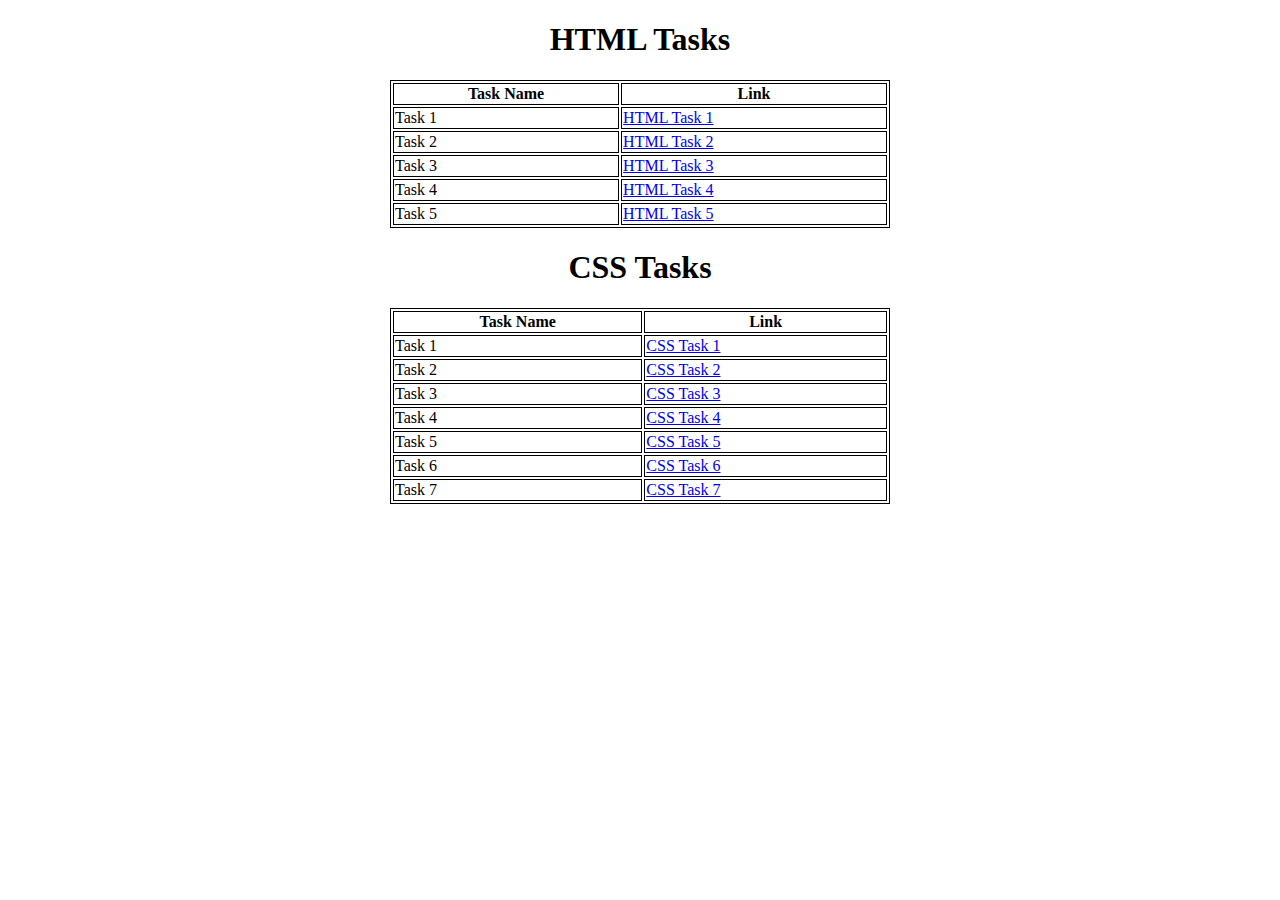
<file: index.html>
<!DOCTYPE html>
<html lang="en">
<head>
    <meta charset="UTF-8">
    <meta name="viewport" content="width=device-width, initial-scale=1.0">
    <title>My Tasks</title>
    <style>
       .htmldiv{
           display:block;
           width:500px;
           margin:0 auto;
       }
       .cssdiv{
           display:block;
           width:500px;
           margin:0 auto;
       }
       table{
        border: 1px solid black;
        width: 500px;
       }
       tr,th,td{
        border:1px solid black;
        border-collapse: collapse;
       }
    </style>
</head>
<body>
    <h1 style="text-align: center;">HTML Tasks</h1>
    <div class="htmldiv">
        <table>
            <tr>
                <th>Task Name</th>
                <th>Link</th>
            </tr>
            <tr>
                <td>Task 1</td>
                <td><a href="HTML Task1.html">HTML Task 1</a></td>
            </tr>
            <tr>
                <td>Task 2</td>
                <td><a href="HTML Task2.html">HTML Task 2</a></td>
            </tr>
            <tr>
                <td>Task 3</td>
                <td><a href="HTML Task3.html">HTML Task 3</a></td>
            </tr>
            <tr>
                <td>Task 4</td>
                <td><a href="HTML Task4.html">HTML Task 4</a></td>
            </tr>
            <tr>
                <td>Task 5</td>
                <td><a href="HTML Task5.html">HTML Task 5</a></td>
            </tr>
        </table>
    </div>
    <h1 style="text-align: center;">CSS Tasks</h1>
    <div class="cssdiv">
        <table>
            <tr>
                <th>Task Name</th>
                <th>Link</th>
            </tr>
            <tr>
                <td>Task 1</td>
                <td><a href="CSS Task 1.html">CSS Task 1</a></td>
            </tr>
            <tr>
                <td>Task 2</td>
                <td><a href="CSS Task 2.html">CSS Task 2</a></td>
            </tr>
            <tr>
                <td>Task 3</td>
                <td><a href="CSS Task 3.html">CSS Task 3</a></td>
            </tr>
            <tr>
                <td>Task 4</td>
                <td><a href="CSS Task4.html">CSS Task 4</a></td>
            </tr>
            <tr>
                <td>Task 5</td>
                <td><a href="CSS Task 5.html">CSS Task 5</a></td>
            </tr>
            <tr>
                <td>Task 6</td>
                <td><a href="CSS Task 6.html">CSS Task 6</a></td>
            </tr>
            <tr>
                <td>Task 7</td>
                <td><a href="CSS Task 7.html">CSS Task 7</a></td>
            </tr>
        </table>
    </div>


    
</body>
</html>
</file>
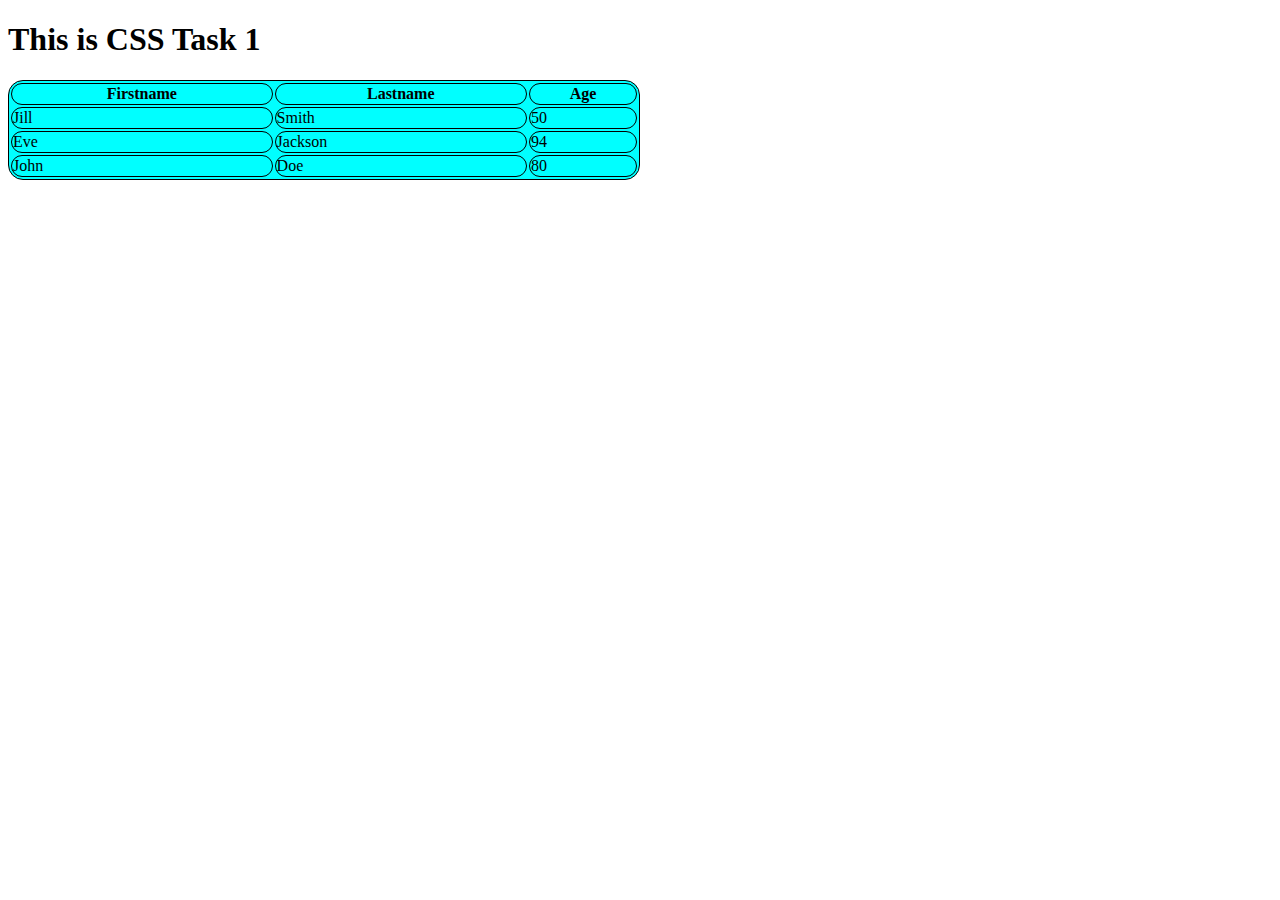
<file: CSS Task 1.html>
<!DOCTYPE html>
<html lang="en">
<head>
    <meta charset="UTF-8">
    <meta name="viewport" content="width=device-width, initial-scale=1.0">
    <title>CSS Task 1</title>
    <style>
        table {
            width: 50%;
            border:1px solid black;
            border-radius: 15px;
            background-color:cyan;
        }
        tr,td,th{
            border:1px solid black ;
            border-radius: 15px;
        }
    </style>
</head>
<body>
    <h1>This is CSS Task 1</h1>
    <table>
        <tr>
            <th>Firstname</th>
            <th>Lastname</th>
            <th>Age</th>
        </tr>
        <tr>
            <td align="left">Jill</td>
            <td align="left">Smith</td>
            <td align="left">50</td>
        </tr>
        <tr>
            <td align="left">Eve</td>
            <td align="left">Jackson</td>
            <td align="left">94</td>
        </tr>
        <tr>
            <td align="left">John</td>
            <td align="left">Doe</td>
            <td align="left">80</td>
        </tr>
    </table>
    
</body>
</html>
</file>
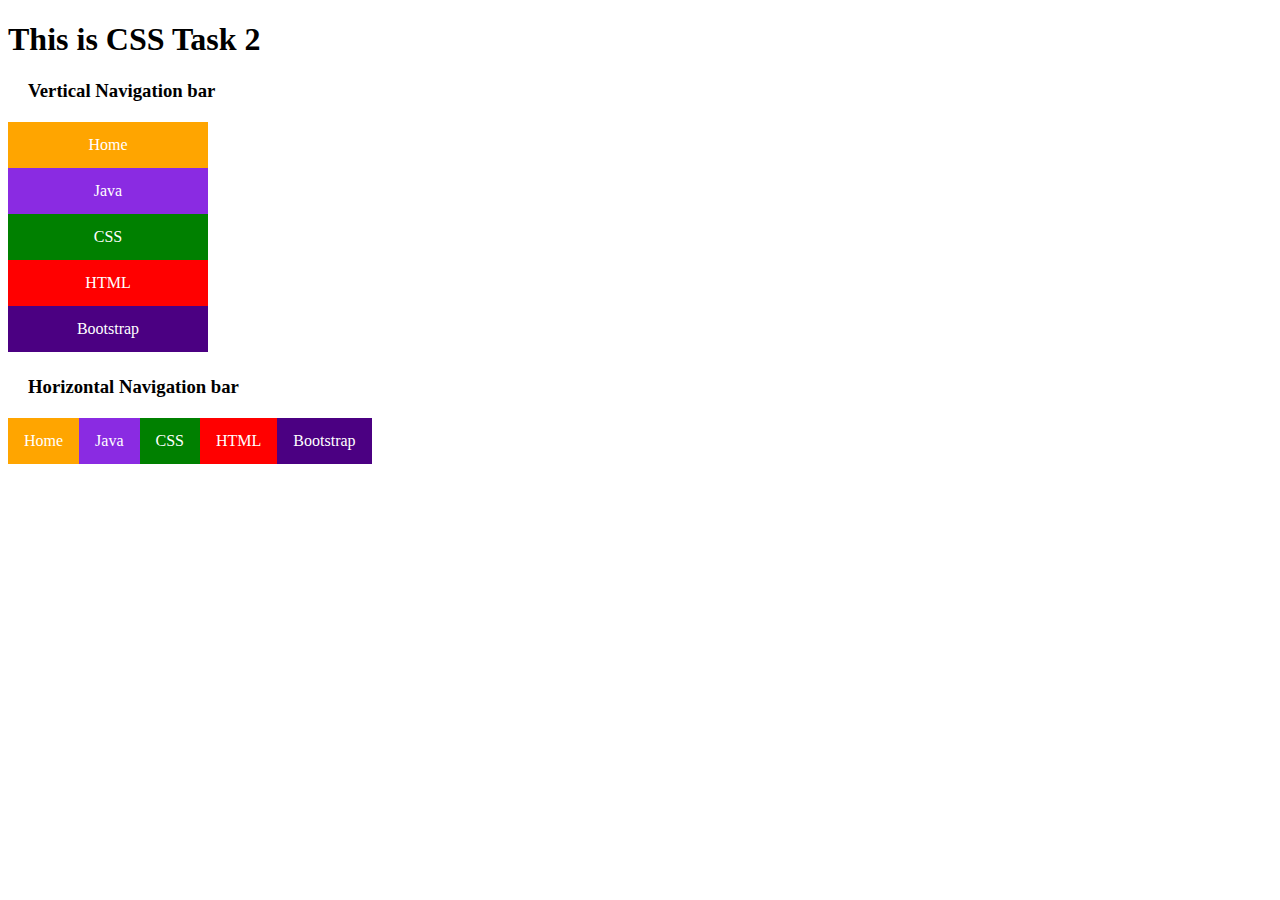
<file: CSS Task 2.html>
<!DOCTYPE html>
<html lang="en">
<head>
    <meta charset="UTF-8">
    <meta name="viewport" content="width=device-width, initial-scale=1.0">
    <title>CSS Task 2</title>
    <style>
        .navbar-horizontal {
            display:inline-block;
        }
        #Home{
            background-color:orange;
        }
        #Java{
            background-color:blueviolet;
        }
        #CSS{
            background-color:green;
        }
        #HTML{
            background-color:red;
        }
        #Bootstrap{
            background-color: indigo;
        }
        .navbar-horizontal a {
            float: left;
            display: block;
            color: white;
            text-align: center;
            padding: 14px 16px;
            text-decoration: none;
        }

        .navbar-horizontal a:hover {
            background-color: #ddd;
            color: black;
        }
        .navbar-vertical {
            display:inline-block;
            overflow: hidden;
            width: 200px;
        }

        .navbar-vertical a {
            display: block;
            color: white;
            text-align: center;
            padding: 14px 16px;
            text-decoration: none;
        }

        .navbar-vertical a:hover {
            color: black;
        }
        #Vertical{
            display:block;
            margin:20px;
        }
        #Horizontal{
            display:block;
            margin:20px;
        }
    </style>
</head>
<body>
  <h1>This is CSS Task 2</h1>
  <h3 id="Vertical">Vertical Navigation bar</h3>
  <div class="navbar-vertical">
    <a href="#" id="Home">Home</a>
    <a href="#" id="Java">Java</a>
    <a href="#" id="CSS">CSS</a>
    <a href="#" id="HTML">HTML</a>
    <a href="#" id="Bootstrap">Bootstrap</a>
  </div>
  <h3 id="Horizontal">Horizontal Navigation bar</h3>
  <div class="navbar-horizontal">
    <a href="#"  id="Home">Home</a>
    <a href="#" id="Java">Java</a>
    <a href="#" id="CSS">CSS</a>
    <a href="#" id="HTML">HTML</a>
    <a href="#" id="Bootstrap">Bootstrap</a>
  </div>
</body>
</html>
</file>
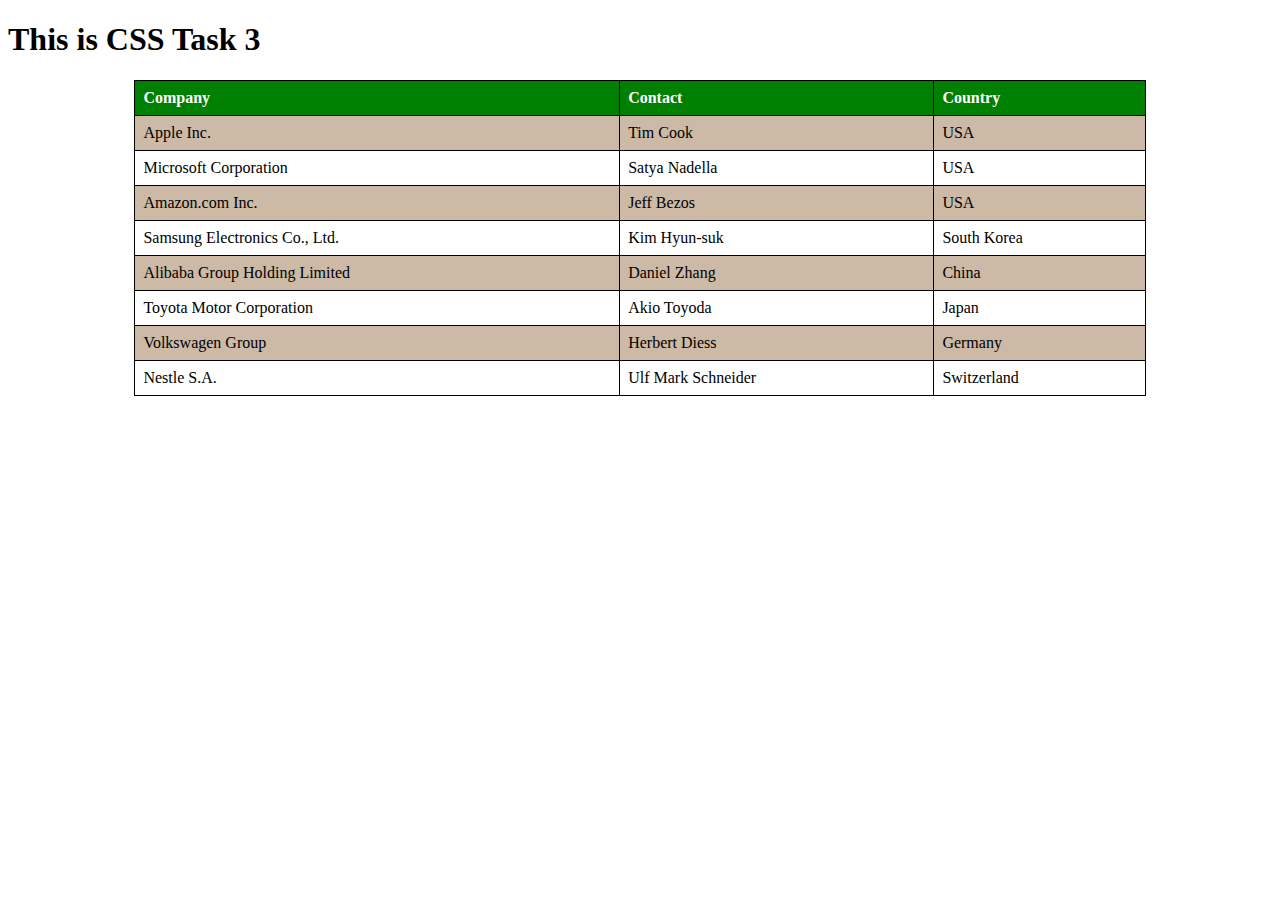
<file: CSS Task 3.html>
<!DOCTYPE html>
<html lang="en">
<head>
    <meta charset="UTF-8">
    <meta name="viewport" content="width=device-width, initial-scale=1.0">
    <title>CSS Task 3</title>
    <style>
         table {
    border-collapse: collapse;
    width: 80%;
    margin: 20px auto;
  }

  th, td {
    border: 1px solid black;
    padding: 8px;
    text-align: left;
  }

  th {
    background-color:green;
    color: white;
  }

  /* Style for alternate rows */
  tr:nth-child(even) {
    background-color:rgba(199, 178, 157, 0.911);
  }
    </style>
</head>
<body>
    <h1>This is CSS Task 3</h1>
    <table>
          <tr>
            <th>Company</th>
            <th>Contact</th>
            <th>Country</th>
          </tr>
          <tr>
            <td>Apple Inc.</td>
            <td>Tim Cook</td>
            <td>USA</td>
          </tr>
          <tr>
            <td>Microsoft Corporation</td>
            <td>Satya Nadella</td>
            <td>USA</td>
          </tr>
          <tr>
            <td>Amazon.com Inc.</td>
            <td>Jeff Bezos</td>
            <td>USA</td>
          </tr>
          <tr>
            <td>Samsung Electronics Co., Ltd.</td>
            <td>Kim Hyun-suk</td>
            <td>South Korea</td>
          </tr>
          <tr>
            <td>Alibaba Group Holding Limited</td>
            <td>Daniel Zhang</td>
            <td>China</td>
          </tr>
          <tr>
            <td>Toyota Motor Corporation</td>
            <td>Akio Toyoda</td>
            <td>Japan</td>
          </tr>
          <tr>
            <td>Volkswagen Group</td>
            <td>Herbert Diess</td>
            <td>Germany</td>
          </tr>
          <tr>
            <td>Nestle S.A.</td>
            <td>Ulf Mark Schneider</td>
            <td>Switzerland</td>
          </tr>
      </table>
    
</body>
</html>
</file>
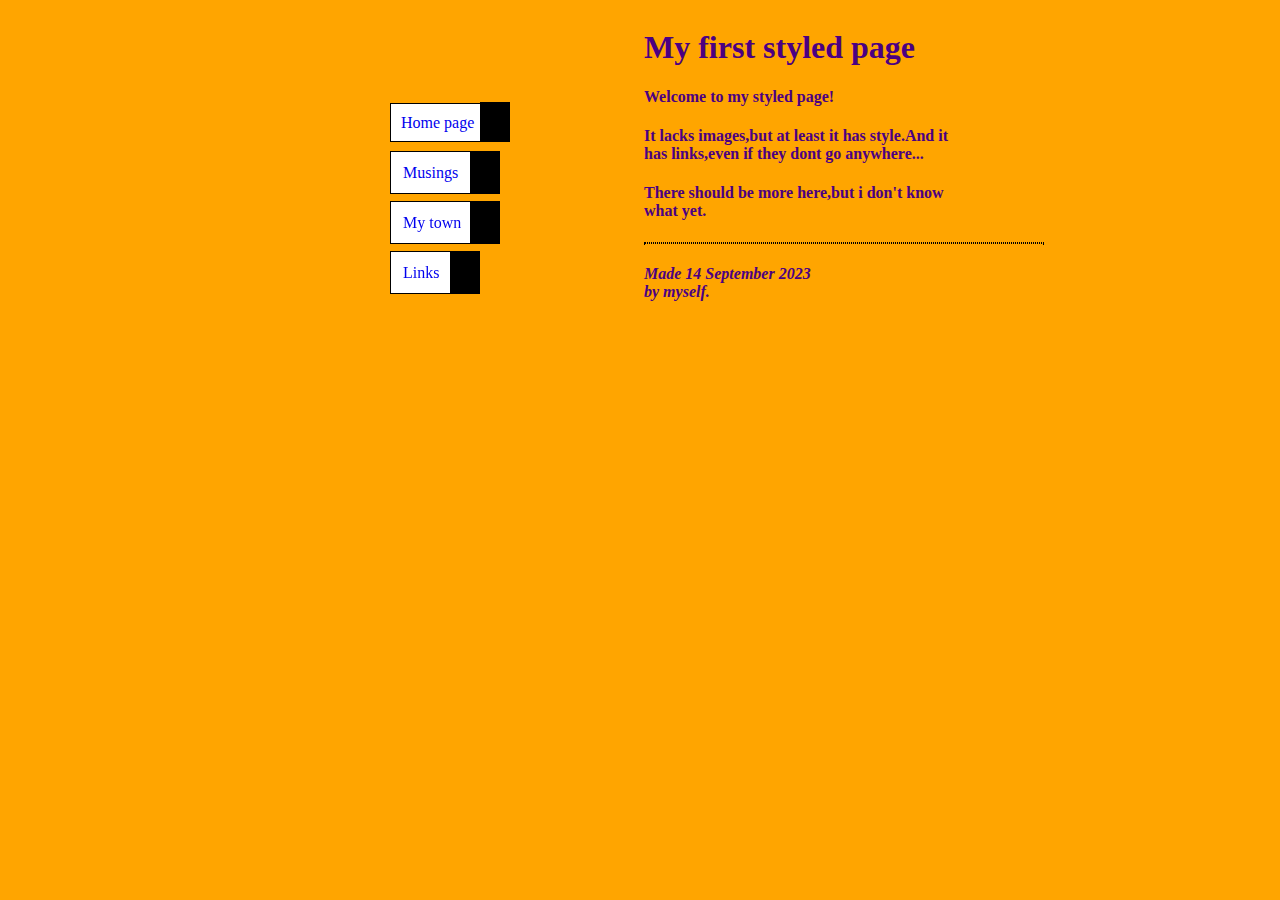
<file: CSS Task 5.html>
<!DOCTYPE html>
<html lang="en">
<head>
    <meta charset="UTF-8">
    <meta name="viewport" content="width=device-width, initial-scale=1.0">
    <title>Document</title>
    <link rel="stylesheet" href="Task 5 style.css">
</head>
<body>
    <div class="big">
    <div class="navigation">
            <div id="Homediv">
                <a href="#" id="Home">Home page</a>
                <div id="homespan"></div>
            </div>
            <div id="musingsdiv">
                <a href="#" id="musings">Musings</a>
                <div id="musingsspan"></div>
            </div>
            <div id="towndiv">
                <a href="#" id="mytown">My town</a>
                <div id="townspan"></div>
            </div>
            <div id="linksdiv">
               <a href="#" id="links">Links</a>
                <div id="linkspan"></div>
            </div>
    </div>
    <div class="pagetext">
          <h1>My first styled page</h1>
          <h4>Welcome to my styled page!</h4>
          <h4>It lacks images,but at least it has style.And it<br>has links,even if they dont go anywhere...</h4>
          <h4>There should be more here,but i don't know <br>what yet.</h4>
          <div id="dotted"></div> 
          <h4 style="font-family:cursive;font-style: oblique;">Made 14 September 2023<br> by myself.</h4>
          </h4>
    </div>
    </div>
</body>
</html>
</file>
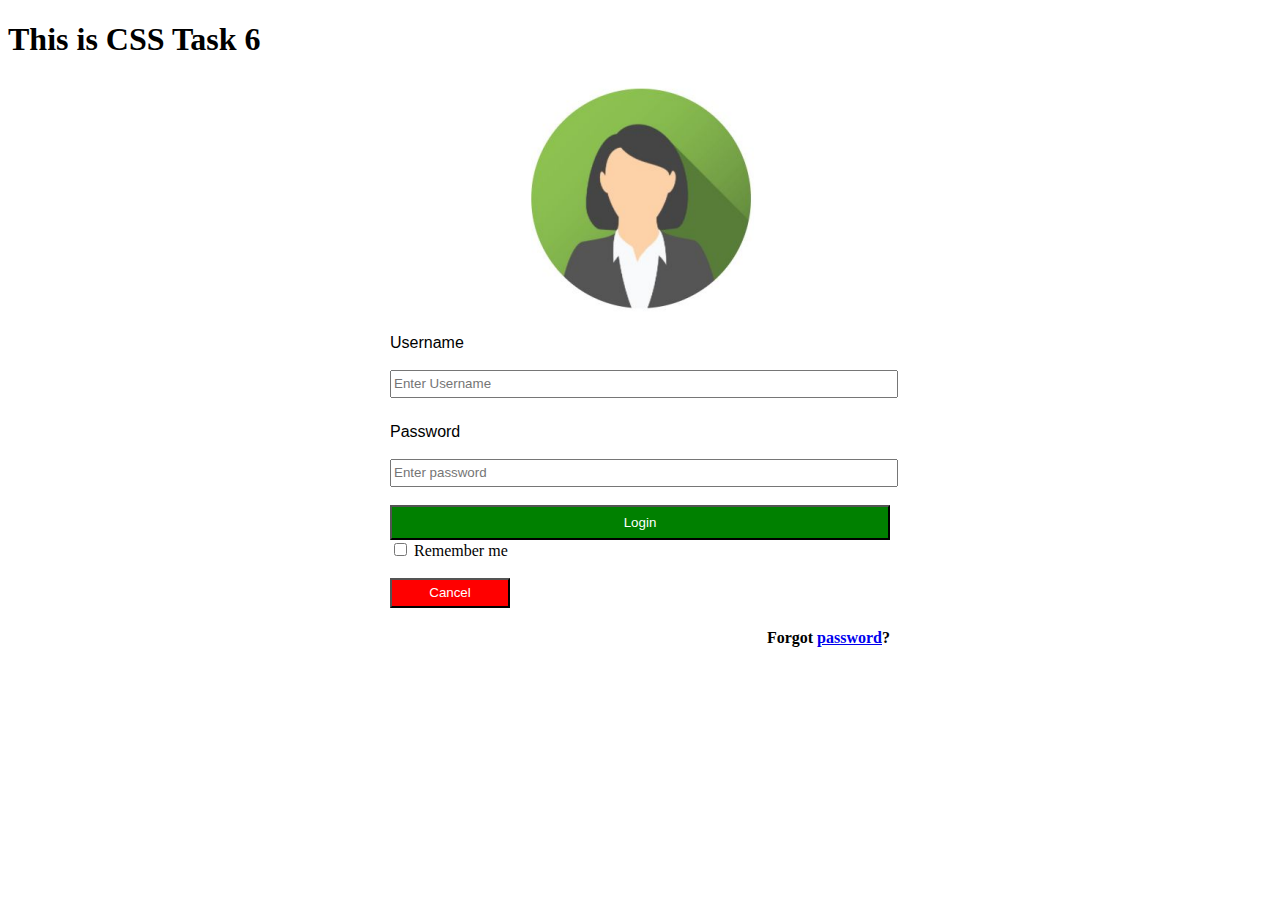
<file: CSS Task 6.html>
<!DOCTYPE html>
<html lang="en">
<head>
    <meta charset="UTF-8">
    <meta name="viewport" content="width=device-width, initial-scale=1.0">
    <title>CSS Task 6</title>
    <link rel="stylesheet" href="Task 6 style.css">
</head>
<body>
    <h1>This is CSS Task 6</h1>
    <div class="image"><img src="empimg.png" alt=""></div>
    <div class="login">
        <form action="">
            <label for="" id="user">Username</label><br><br>
            <input type="text" placeholder="Enter Username" id="inputuser"><br>
            <label for="" id="password">Password</label><br><br>
            <input type="password" placeholder="Enter password" id="inputpassword"><br><br>
            <input type="submit" id="loginbtn" value="Login">
            <input type="checkbox">
            <label for="">Remember me</label><br><br>
            <button id="cancel">Cancel</button>
            <h4 style="text-align: end;">Forgot <a href="#">password</a>?</h>
        </form>
    </div>
</body>
</html>
</file>
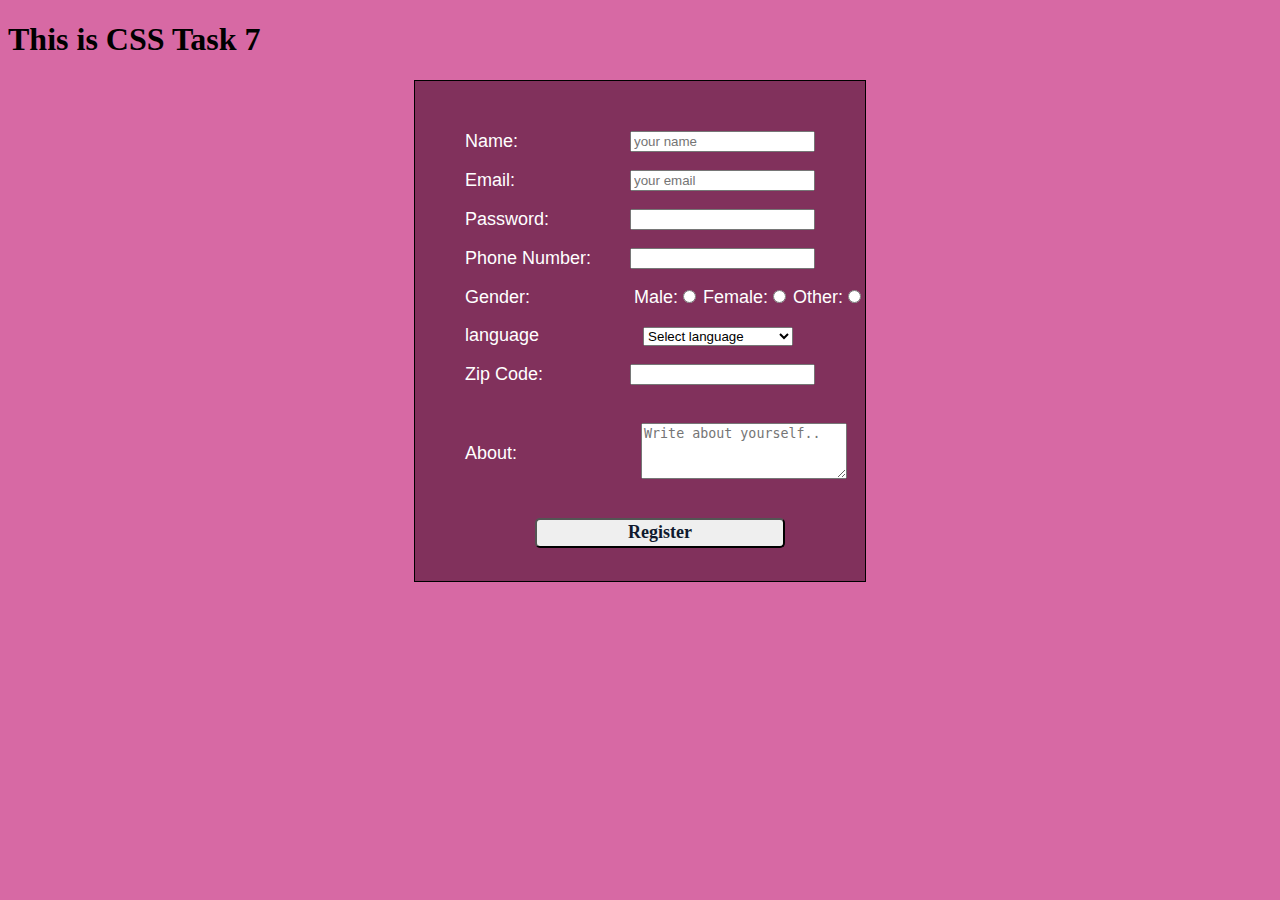
<file: CSS Task 7.html>
<!DOCTYPE html>
<html lang="en">
<head>
    <meta charset="UTF-8">
    <meta name="viewport" content="width=device-width, initial-scale=1.0">
    <title>CSS Task 7</title>
    <link rel="stylesheet" href="Task 7 style.css">
</head>
<body>
    <h1>This is CSS Task 7</h1>
    <div class="register">
        <form action="">
            <label for="">Name:</label>
            <input type="text" id="nameinput" placeholder="your name"><br><br>
            <label for="">Email:</label>
            <input type="email" id="emailinput" placeholder="your email"><br><br>
            <label for="">Password:</label>
            <input type="password" id="passwordinput"><br><br>
            <label for="">Phone Number:</label>
            <input type="number" id="phno"><br><br>
            <div id="gender">
            <label for="" id="Gender">Gender:</label>
            <label for="" id="radio-button">Male:<input type="radio"  name="Gender" value="Male"></label>
            <label for="" id="radio-button">Female:<input type="radio" name="Gender" value="Female"></label>
            <label for=""id="radio-button">Other:<input type="radio" name="Gender" value="Other"></label>
            </div>
            <br>
            <label for="">language</label>
            <select name="" id="">
                <option value="">Select language</option>
                <option value="English">English</option>
                <option value="Hindi">Hindi</option>
                <option value="Tamil">Tamil</option>
                <option value="Telugu">Telugu</option>
                <option value="Marathi">Marathi</option>
                <option value="Kannada">Kannada</option>
                <option value="Bengali">Bengali</option>
            </select><br><br>
            <label for="">Zip Code:</label>
            <input type="number"><br><br>
            <label for="">About:</label>
            <textarea name="" id="about" placeholder="Write about yourself.."></textarea><br><br><br><br>
            <button id="register"><b>Register</b></button>
        </form>
    </div>
    
</body>
</html>
</file>
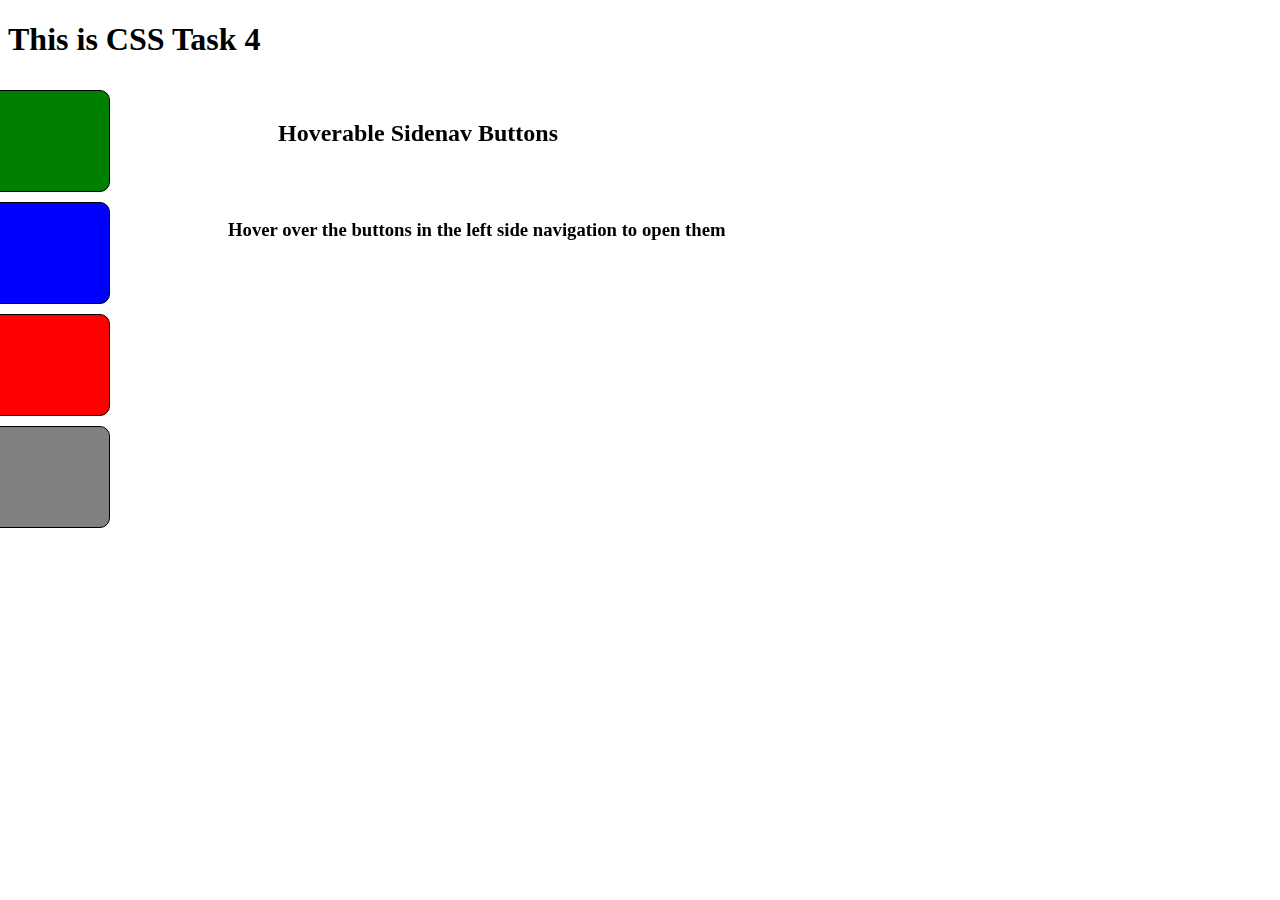
<file: CSS Task4.html>
<!DOCTYPE html>
<html lang="en">
<head>
    <meta charset="UTF-8">
    <meta name="viewport" content="width=device-width, initial-scale=1.0">
    <title>CSS Task 4</title>
    <link rel="stylesheet" href="Task4 style.css">
</head>
<body>
    <h1>This is CSS Task 4</h1>
    <div class="nav-container">
        <div class="nav-bar1"></div>
        <div class="nav-bar2"></div>
        <div class="nav-bar3"></div>
        <div class="nav-bar4"></div>
    </div>
    <div class="dummy">
        <h2 class="navbartext">Hoverable Sidenav Buttons</h2>
    </div>
    <div class="dummy2">
        <h3 class="navbartext2">Hover over the buttons in the left side navigation to  open them</h3>
    </div>
</body>
</html>
</file>
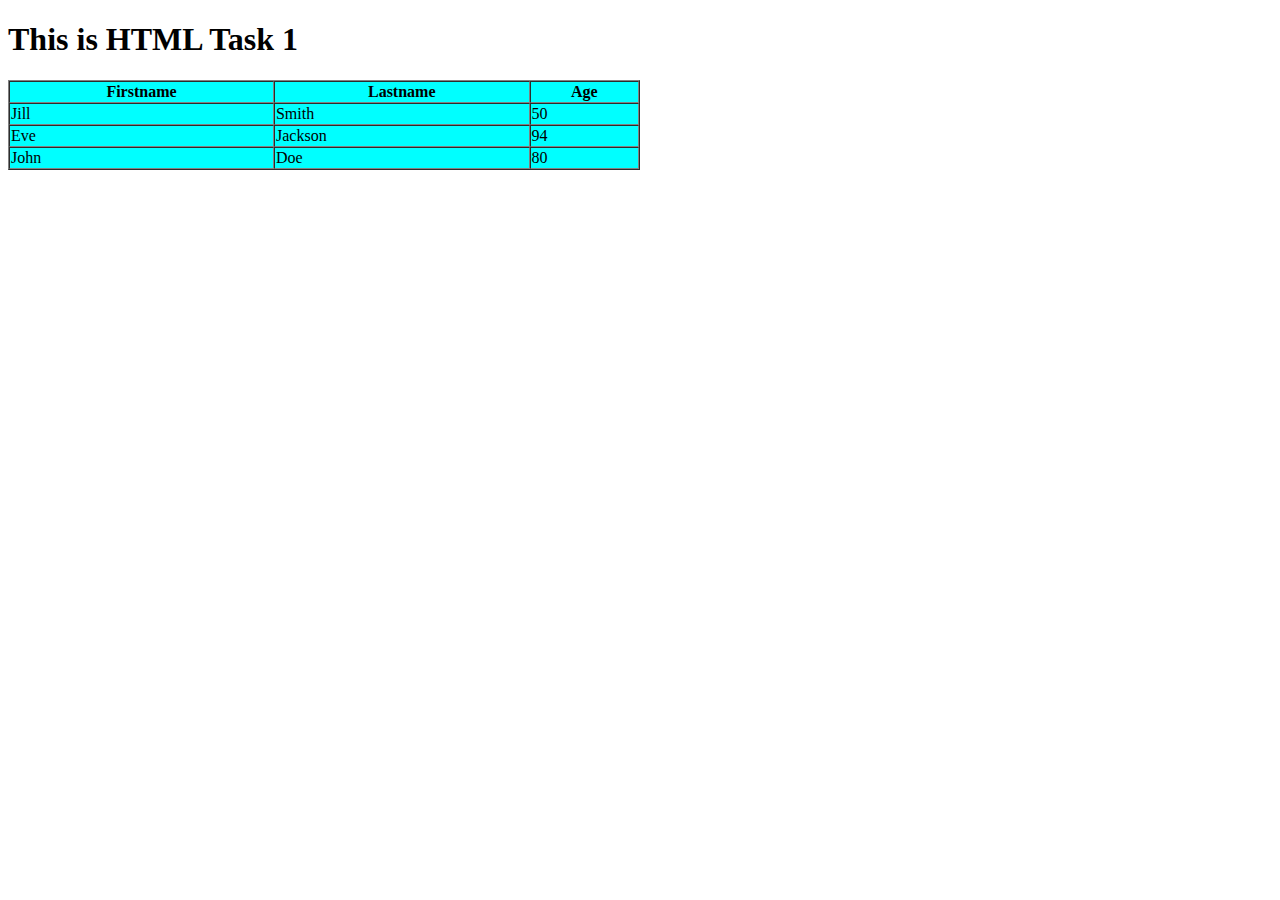
<file: HTML Task1.html>
<!DOCTYPE html>
<html lang="en">
<head>
    <meta charset="UTF-8">
    <meta name="viewport" content="width=device-width, initial-scale=1.0">
    <title>HTML Task1</title>
</head>
<body>
    <h1>This is HTML Task 1</h1>
    <table border="1" bgcolor="cyan" cellspacing="0.8" width="50%">
        <tr>
            <th>Firstname</th>
            <th>Lastname</th>
            <th>Age</th>
        </tr>
        <tr>
            <td align="left">Jill</td>
            <td align="left">Smith</td>
            <td align="left">50</td>
        </tr>
        <tr>
            <td align="left">Eve</td>
            <td align="left">Jackson</td>
            <td align="left">94</td>
        </tr>
        <tr>
            <td align="left">John</td>
            <td align="left">Doe</td>
            <td align="left">80</td>
        </tr>
    </table>
</body>
</html>
</file>
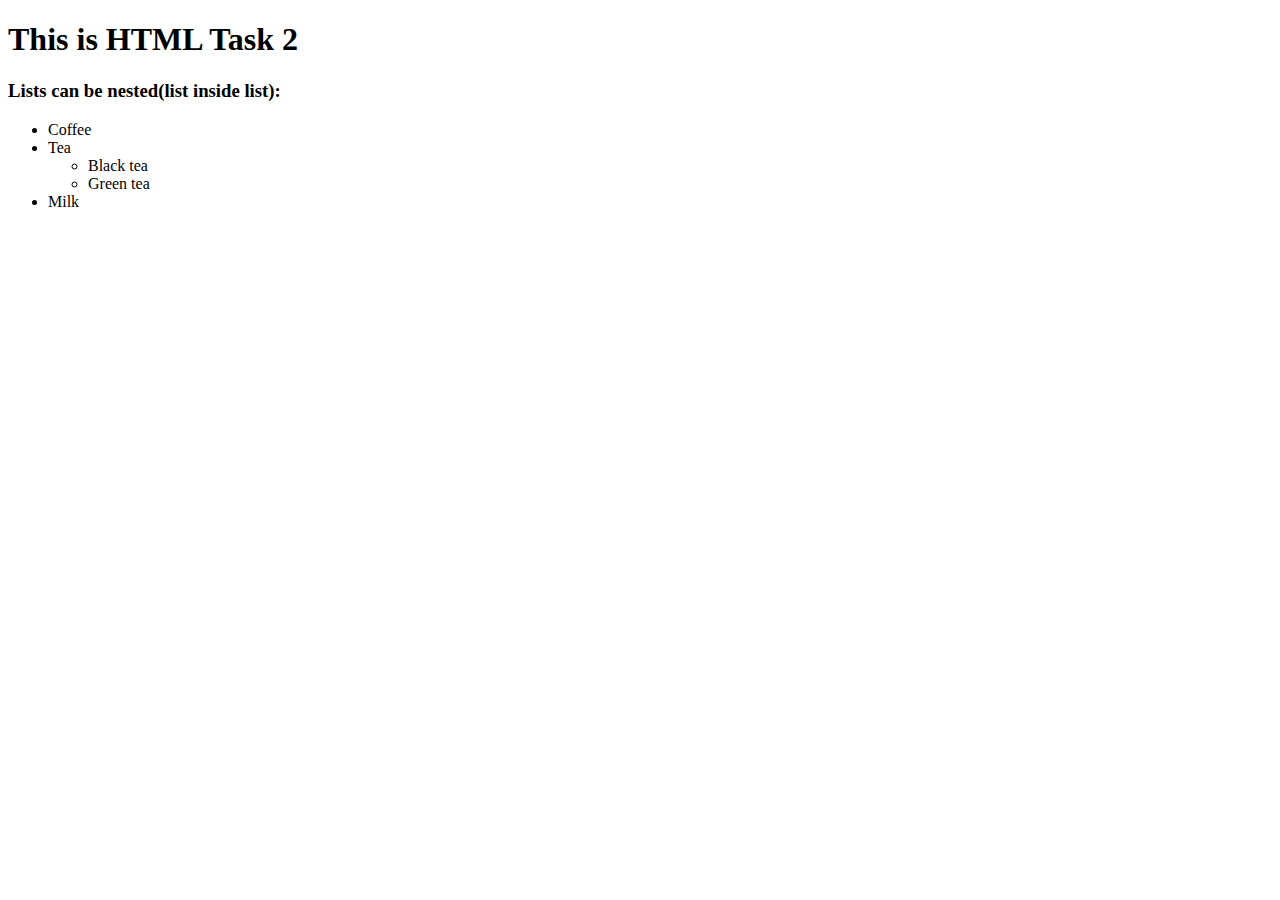
<file: HTML Task2.html>
<!DOCTYPE html>
<html lang="en">
<head>
    <meta charset="UTF-8">
    <meta name="viewport" content="width=device-width, initial-scale=1.0">
    <title> HTML Task 2</title>
</head>
<body>
    <h1>This is HTML Task 2</h1>
    <h3>Lists can be nested(list inside list):</h3>
    <ul>
        <li>
            Coffee
        </li>
        <li>
            Tea
            <ul>
                <li>
                    Black tea
                </li>
                <li>
                    Green tea
                </li>
            </ul>
        </li>
        <li>
            Milk
        </li>
    </ul>
</body>
</html>
</file>
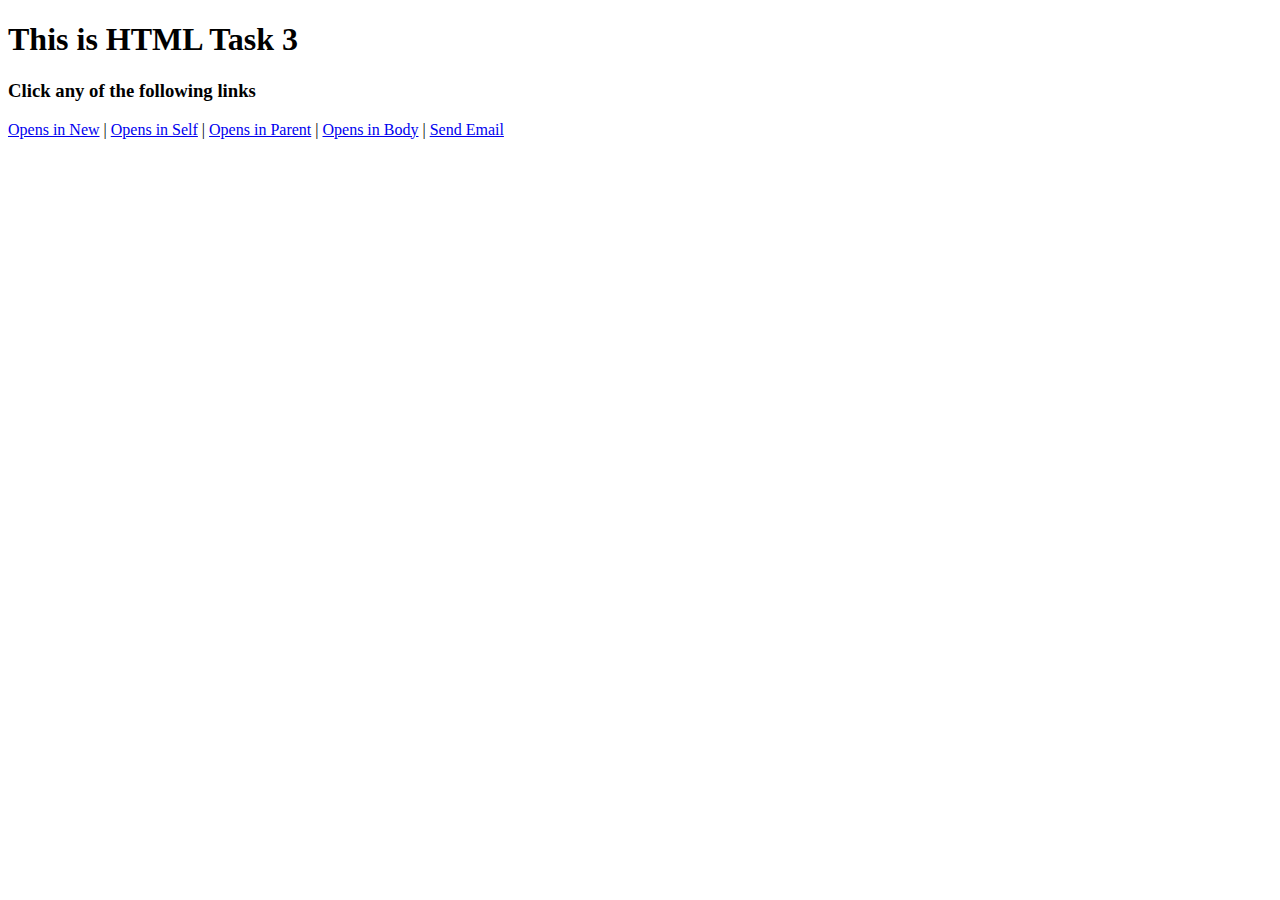
<file: HTML Task3.html>
<!DOCTYPE html>
<html lang="en">
<head>
    <meta charset="UTF-8">
    <meta name="viewport" content="width=device-width, initial-scale=1.0">
    <title>HTML Task 3</title>
</head>
<body>
    <h1>This is HTML Task 3</h1>
    <h3>Click any of the following links</h3>
    <div style="display: inline-block;">
        <a href="#" target="_blank">Opens in New</a>
        <span>|</span>
        <a href="#" target="_self">Opens in Self</a>
        <span>|</span>
        <a href="#" target="_parent">Opens in Parent</a>
        <span>|</span>
        <a href="#">Opens in Body</a>
        <span>|</span>
        <a href="#">Send Email</a>
    </div>
    
</body>
</html>
</file>
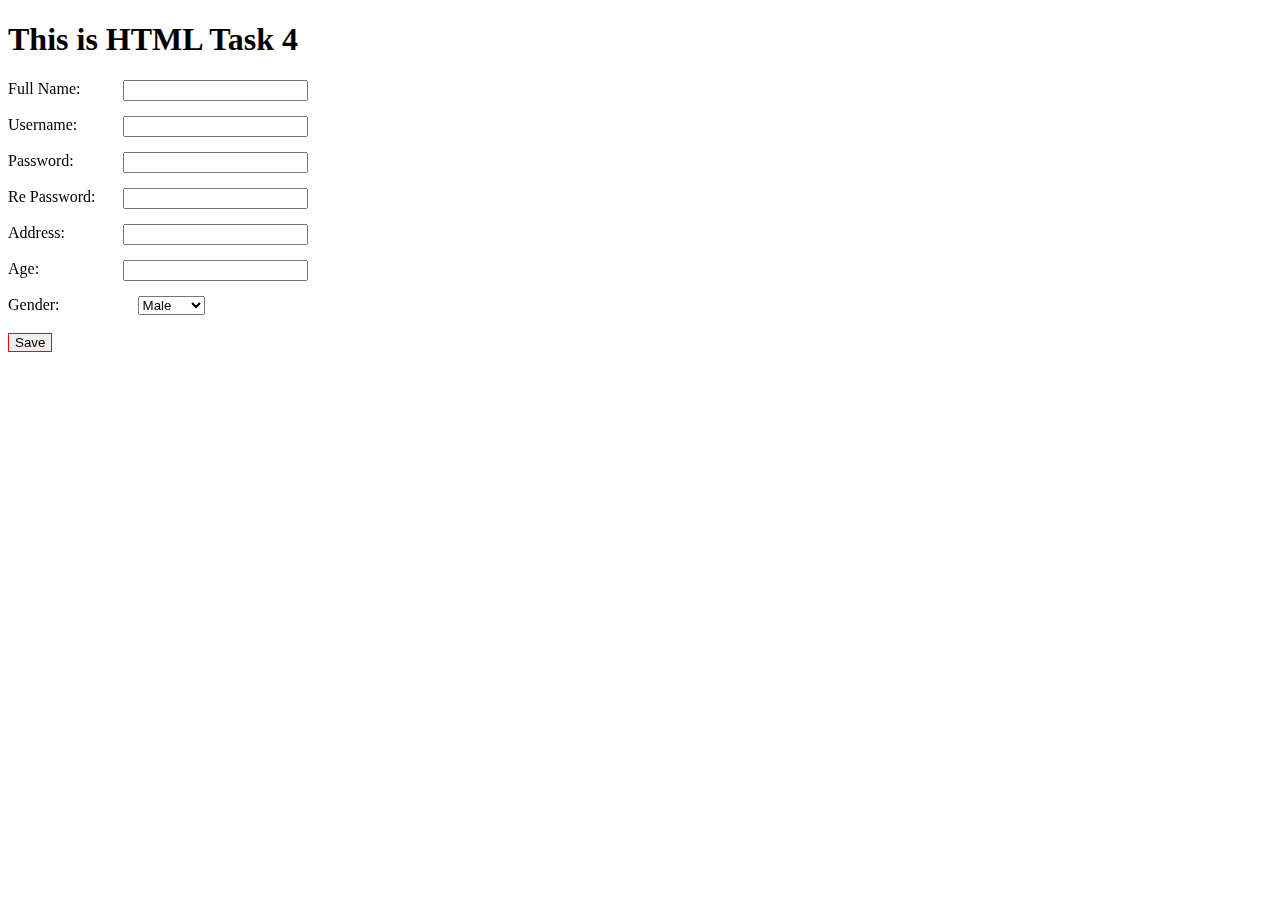
<file: HTML Task4.html>
<!DOCTYPE html>
<html lang="en">
<head>
    <meta charset="UTF-8">
    <meta name="viewport" content="width=device-width, initial-scale=1.0">
    <title>HTML Task 4</title>
</head>
<body>
    <h1>This is HTML Task 4</h1>
    <div style="position: fixed; width:300px;">
        <form action="#">
        <label for="Fullname">Full Name:</label>
        <input type="text" style="position:relative;float:right;"><br><br>
        <label for="username">Username:</label>
        <input type="text"style="position:relative;float:right;"><br><br>
        <label for="password">Password:</label>
        <input type="password"style="position:relative;float:right;"><br><br>
        <label for="repassword">Re Password:</label>
        <input type="password"style="position:relative;float:right;"><br><br>
        <label for="Address">Address:</label>
        <input type="text"style="position:relative;float:right;"><br><br>
        <label for="age">Age:</label>
        <input type="number"style="position:relative;float:right;"><br><br>
        <label for="gender">Gender:</label>
        <select name="Gender" id="gender" style="position:relative;left:74px;">
            <option value="Male">Male</option>
            <option value="Female">Female</option>
        </select><br><br>
        <input type="submit" value="Save"  style="border:1px solid red;">
       </form>
    </div>

    
</body>
</html>
</file>
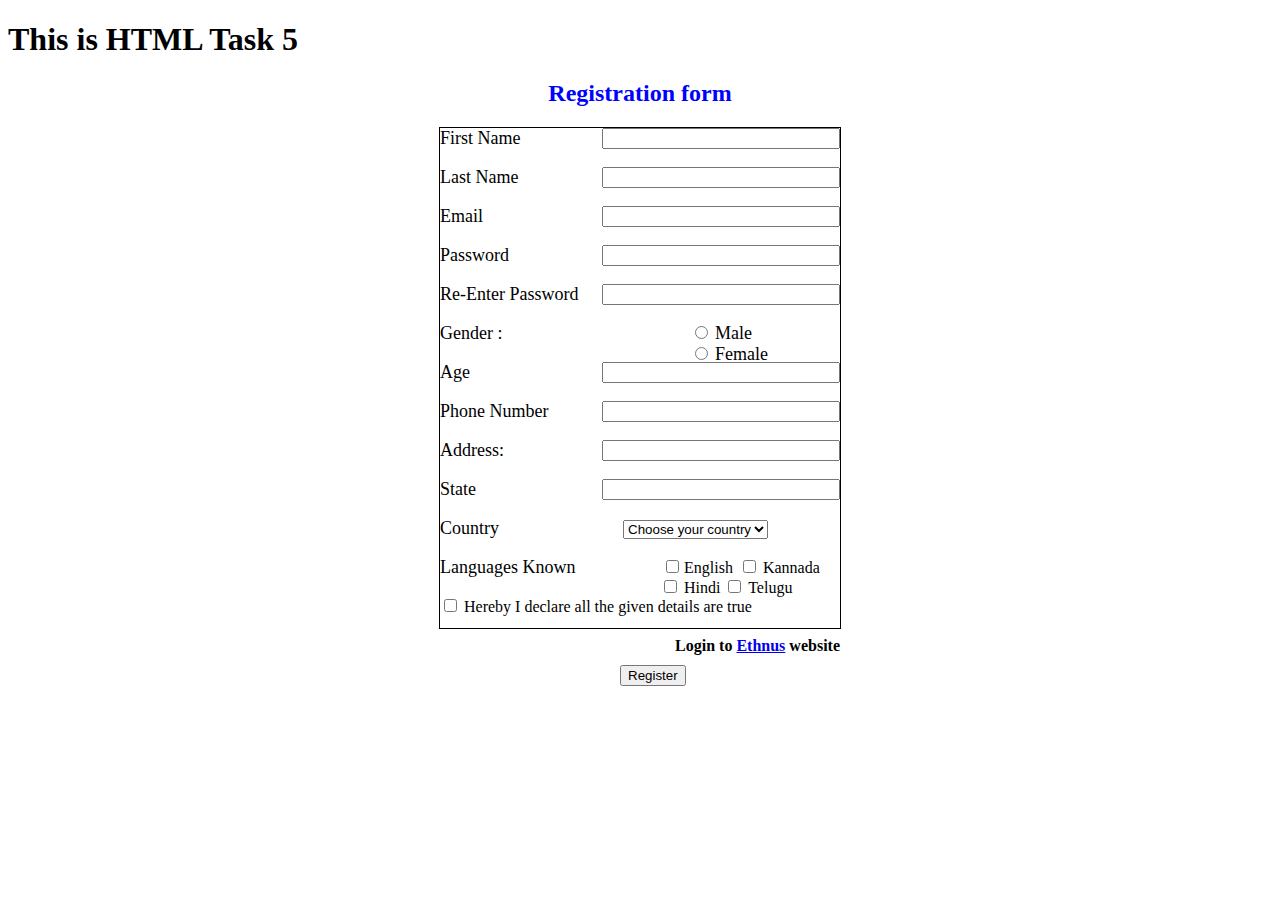
<file: HTML Task5.html>
<!DOCTYPE html>
<html lang="en">
<head>
    <meta charset="UTF-8">
    <meta name="viewport" content="width=device-width, initial-scale=1.0">
    <title>HTML Task 5</title>
</head>
<body>
    <h1>This is HTML Task 5</h1>
    <h2 style="color: blue;text-align: center;">Registration form</h2>
    <form action="#">
        <div style="display:block; margin: 0 auto;width:400px;border: 1px solid black;height:500px;">
        <label for="Firstname"style="font-size: large;" >First Name</label>
        <input type="text" style="float: right;width:230px;"><br><br>
        <label for="Last name"style="font-size: large;">Last Name</label>
        <input type="text"style="float: right;width:230px;"><br><br>
        <label for="email"style="font-size: large;">Email</label>
        <input type="email"style="float: right;width:230px;"><br><br>
        <label for="password"style="font-size: large;">Password</label>
        <input type="password"style="float: right;width:230px;"><br><br>
        <label for="repassword"style="font-size: large;">Re-Enter Password</label>
        <input type="password"style="float: right;width:230px;"><br><br>
        <label for="gender"style="font-size: large;">Gender :</label>
        <div style="width:150px;float:right;display:block;height:20px;">
        <input type="radio" id="male" name="Gender" value="male">
        <label for="male"style="font-size: large;">Male</label><br>
        <input type="radio" id="female" name="Gender" value="female">
        <label for="female"style="font-size: large;">Female</label><br><br>
        </div><br><br>
        <label for=""style="font-size: large;">Age</label>
        <input type="number"style="float: right;width:230px;"><br><br>
        <label for=""style="font-size: large;">Phone Number</label>
        <input type="number"style="float: right;width:230px;"><br><br>
        <label for="Address"style="font-size: large;">Address:</label>
        <input type="text"style="float: right;width:230px;"><br><br>
        <label for="" style="font-size: large;">State</label>
        <input type="text" style="float: right;width:230px;"><br><br>
        <label for="country" style="font-size: large;">Country</label>
        <select name="country" id="" style="position:relative;left:120px;">
            <option value="">Choose your country</option>
            <option value="Afghanistan">Afghanistan</option>
            <option value="America">America</option>
            <option value="Brazil">Brazil</option>
            <option value="Canada">Canada</option>
            <option value="Denmark">Denmark</option>
            <option value="France">France</option>
            <option value="Germany">Germany</option>
            <option value="India">India</option>
            <option value="Italy">Italy</option>
            <option value="Liberia">Liberia</option>
            <option value="Japan">Japan</option>
        </select><br><br>
        <label for="" style="font-size: large;">Languages Known</label>
        <div style="width:180px;float:right;display:block;height:20px;">
             <input type="checkbox" style=" position:relative;left:2px;">
             <label for="" style="display:inline-block;margin-right:2px;">English</label>
              <input type="checkbox">
              <label for="">Kannada</label>
              <input type="checkbox">
              <label for="">Hindi</label>
              <input type="checkbox">
              <label for="">Telugu</label>
        </div><br><br>
        <input type="checkbox">
        <label for="" style="font-size:medium;">Hereby I declare all the given details are true</label><br>
        <h4 style="float:right;">Login to <a href="#">Ethnus</a> website</h4>
    </div><br><br>
    <div style="width:40px;margin-left: auto;margin-right: auto;"><input type="submit" value="Register"></div>
    </form>
</body>
</html>
</file>
<file: Task 5 style.css>
body{
    background-color: orange;
}
.big{
    width:900px;
    margin: 0 auto;
}
.navigation{
    display:inline-block;
    margin-right:150px;
    width:100px;
    height:100px;
    position: relative;
    top:1ch;
    left:200px;
}
.pagetext{
    display:inline-block;
    color: indigo;
    font-family: 'Times New Roman', Times, serif;
    margin-right:50px;
    width:400px;
    height:500px;
    position: relative;
    left:200px;
}
#Home{
    display:inline;
    position: relative;
    text-align: center;
    background-color: white;
    border:1px solid black;
    height:25px;
    width:150px;
    padding:10px;
    margin-left: 0;
    margin-bottom:0;
    bottom:50px;
    text-decoration: none;
}
#Homediv{
    position:fixed;
    display:block;
    width:150px;
    height:40px;
}
#homespan{
    display:inline-block;
    position:relative;
    margin-left:90px;
    bottom:80px;
    width: 30px;
    height:40px;
    background-color: black;
}
#musings{
    display:inline;
    position: relative;
    text-align: center;
    background-color: white;
    border:1px solid black;
    height:25px;
    width:180px;
    padding:12px 12px;
    margin-left: 0;
    text-decoration: none;
}
#musingsdiv{
    position:relative;
    display:block;
    width:150px;
    height:40px;
}
#musingsspan{
    display:inline-block;
    position:relative;
    margin-left:80px;
    bottom:31px;
    width: 30px;
    height:43px;
    background-color: black;
}
#mytown{
    display:inline;
    position: relative;
    text-align: center;
    background-color: white;
    border:1px solid black;
    height:25px;
    width:180px;
    padding:12px 12px;
    margin-left: 0;
    text-decoration: none;
}
#towndiv{
    position:relative;
    display:block;
    top:10px;
    width:150px;
    height:40px;
}
#townspan{
    display:inline-block;
    position:relative;
    margin-left:80px;
    bottom:31px;
    width: 30px;
    height:43px;
    background-color: black;
}
#links{
    display:inline;
    position: relative;
    text-align: center;
    background-color: white;
    border:1px solid black;
    height:20px;
    width:160px;
    padding:12px 12px;
    margin-left: 0;
    top:20px;
    text-decoration: none;
}

#linkdiv{
    position:relative;
    display:block;
    width:200px;
    height:40px;
}

#linkspan{
    display:inline-block;
    position:relative;
    margin-left:80px;
    right:20px;
    bottom:11px;
    width: 30px;
    height:43px;
    background-color: black;
}
.login{
    background-color: green;
    width: 80px;
}
#dotted{
    border:1px dotted black;
}
</file>
<file: Task 6 style.css>
.image{
    display: block;
    width: 300px;
    margin-left: auto;
    margin-right: auto;
}
.login{
    display: block;
    width: 500px;
    margin-left: auto;
    margin-right: auto;
}
#user{
    font-size: medium;
    font-family: 'Franklin Gothic Medium', 'Arial Narrow', Arial, sans-serif;
}
#inputuser{
    width: 500px;
    height:20px;
    padding:2px;
    margin-bottom:25px;
}
#password{
    font-size: medium;
    font-family: 'Franklin Gothic Medium', 'Arial Narrow', Arial, sans-serif;
}
#inputpassword{
    width: 500px;
    height:20px;
    padding:2px;
}
#loginbtn{
    background-color: green;
    width:500px;
    height: 35px;
    color: white;
}
#cancel{
    background-color: red;
    color:white;
    height:30px;
    width:120px;
}
</file>
<file: Task 7 style.css>
body{
    background-color:  rgb(215, 105, 164);
}
.register{
    position:relative;
    border: 1px solid black;
    background-color: rgb(129, 49, 92);
    width:350px;
    height:400px;
    padding:50px;
    margin-left: auto;
    margin-right: auto;
}
label{
    font-size: large;
    color: white;
    font-family: 'Franklin Gothic Medium', 'Arial Narrow', Arial, sans-serif;
}
#gender{
     width:400px;
     height:20px;
}
#Gender{
    display:inline;
    margin-right:100px;
}
#radio-button{
    display:inline-block;
}

#register{
    font-size: large;
    font-family: 'Times New Roman', Times, serif;
    color: rgb(16, 26, 46);
    position: relative;
    width:250px;
    height:30px;
    border-radius:5px;
    left:20%;
}
select{
    position: relative;
    left:100px;
    width:150px;
}
#about{
    position: relative;
    width:200px;
    height:50px;
    left:120px;
    top:20px;
}
input[type="text"],[type="email"],[type="password"],[type="number"]{
    float: right;
}
</file>
<file: Task4 style.css>
.nav-container{
    position:fixed;
    display:inline-block;
    margin-right:150px;
}
.dummy{
    position:fixed;
    display:block;
    margin:20px; 
}
.dummy2{
    position:fixed;
    display:block;
    margin:20px; 
}
.navbartext{
    display:inline-block;
    margin-left:250px;
    position:relative;
}
.navbartext2{
    display:block;
    margin-left:350px;
    top:100px;
    right:150px;
    position:relative;
}
.nav-bar1{
    border:1px solid black;
    background-color:green;
    border-radius: 10px;
    width:130px;
    height: 100px;
    margin:10px;
    position:relative;
    left:-40px;
}
.nav-bar2{
    border:1px solid black;
    background-color: blue;
    border-radius: 10px;
    width:130px;
    height:100px;
    margin:10px;
    position:relative;
    left:-40px;
}
.nav-bar3{
    border:1px solid black;
    background-color: red;
    border-radius: 10px;
    width:130px;
    height:100px;
    margin:10px;
    position:relative;
    left:-40px;
}
.nav-bar4{
    border:1px solid black;
    background-color:grey;
    border-radius: 10px;
    width:130px;
    height:100px;
    margin:10px;
    position:relative;
    left:-40px;
}
.nav-bar1:hover{
    width:150px;
    height:110px;
    transition:width height 0.8s;
}
.nav-bar2:hover{
    width:150px;
    height:110px;
    transition:width height 0.8s;
}
.nav-bar3:hover{
    width:150px;
    height:110px;
    transition:width height 0.8s;
}
.nav-bar4:hover{
    width:150px;
    height:110px;
    transition:width height 0.8s;
}
</file>
